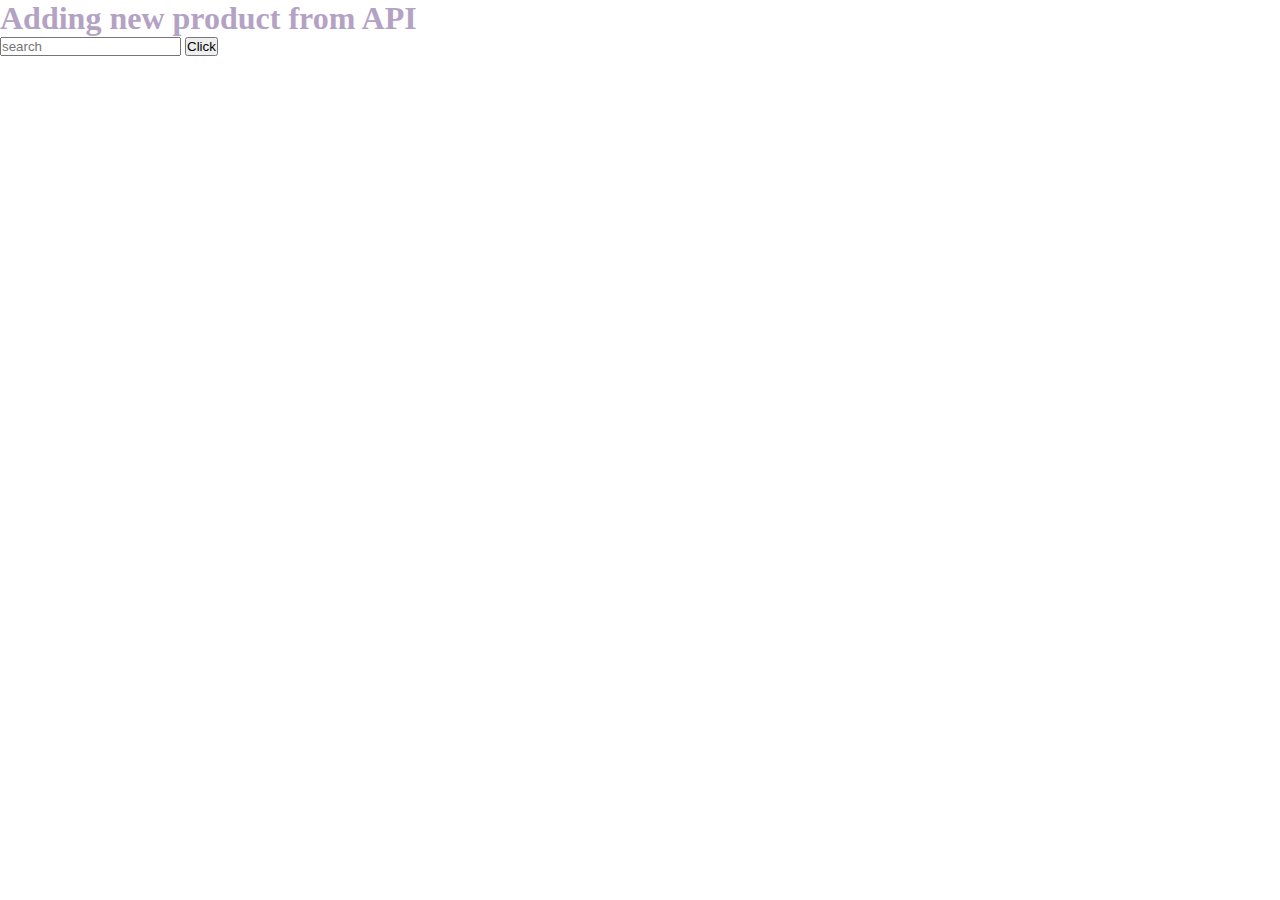
<file: index.html>
<!DOCTYPE html>
<html lang="en">
<head>
    <meta charset="UTF-8">
    <meta name="viewport" content="width=device-width, initial-scale=1.0">
    <title>new product project</title>
    <link rel="stylesheet" href="css/style.css">
</head>
<body>
<h1>Adding new product from API</h1>
<div>
    <form action="" id="formProd">
        <input type="text" name="inputProd" placeholder="search">
        <button>Click</button>
    </form>
</div>
<div id="root">
    
</div>
<script src="js/custom.js"></script>
</body>
</html>
</file>
<file: css/style.css>
*{
    margin: 0;
    padding: 0;
    box-sizing: border-box;
}
a{
    text-decoration: none;
}
ul, ol{
    list-style-type: none;
}
h1{
    color: rgb(180, 162, 197);
    margin: 0 auto;
}
#root{
    display: grid;
    grid-template-columns: repeat(6, 1fr);
    grid-gap: 10px;
}
.cardProd{
    width: 200px;
    border: 1px solid grey;
    padding: 10px;
}
.cardProd img{
    width: 100%;
    height: 180px;
    display: block;
}
</file>
